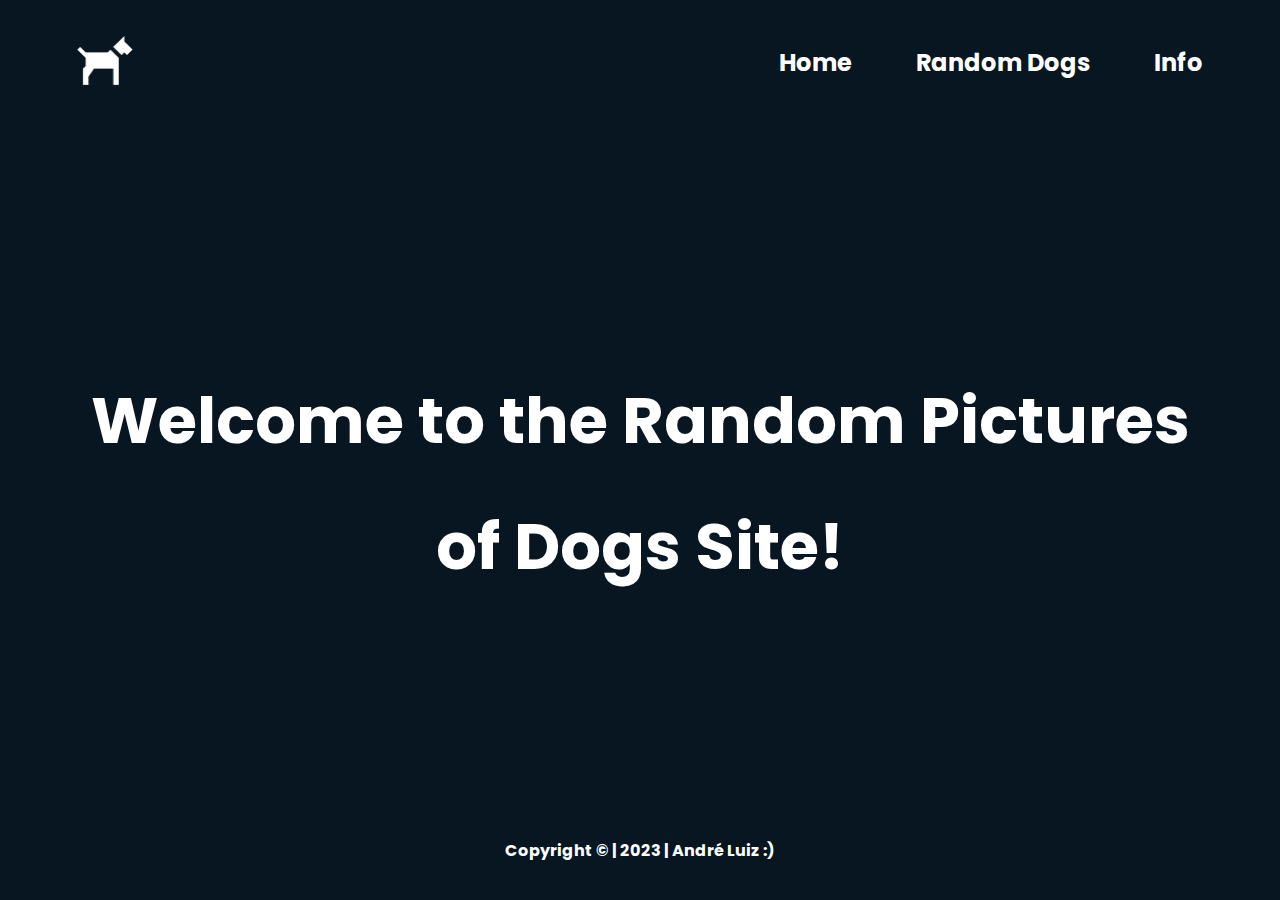
<file: index.html>
<!DOCTYPE html>
<html lang="en">
<head>
    <meta charset="UTF-8">
    <meta http-equiv="X-UA-Compatible" content="IE=edge">
    <meta name="viewport" content="width=device-width, initial-scale=1.0">
    <link rel="preconnect" href="https://fonts.googleapis.com">
    <link rel="preconnect" href="https://fonts.gstatic.com" crossorigin>
    <link href="https://fonts.googleapis.com/css2?family=Poppins:wght@400;500;700&display=swap" rel="stylesheet">
    <link rel="stylesheet" href="./css/reset.css">
    <link rel="stylesheet" href="./css/style.css">
    <link rel="stylesheet" href="./css/dogs.css">
    <link rel="stylesheet" href="./css/api.css">
    <script src="./js/app.js" defer type="module"></script>
    <script src="./js/classes/card-dogs.js" defer type="module"></script>
    <script src="./js/classes/card-info.js" defer type="module"></script>
    <title>Random Pics of Dogs</title>
</head>
<body>
    <header>
        <a href="/" onclick="route()">
            <img src="./img/dog-side.png" alt="Logo">
        </a>
        <nav>
            <ul class="menu">
                <li>
                    <a href="/" class="home" onclick="route()">Home</a>
                </li>
                <li>
                    <a href="/dogs" class="dogs" onclick="route()">Random Dogs</a>
                </li>
                <li>
                    <a href="/api" class="api" onclick="route()">Info</a>
                </li>
            </ul>
        </nav>
    </header>
    <main id="root">
        <div class="title__container">
            <h1>Welcome to the Random Pictures</h1>
            <h1>of Dogs Site!</h1>
        </div>
    </main>
    <footer> Copyright © | 2023 | André Luiz :) </footer>
</body>
</html>
</file>
<file: css/style.css>
body {
    height: 100vh;
    background-color: #081621;
    display: grid;
    grid-template-rows: 125px 1fr 100px;

}

header {
    grid-row: 1;
    display: flex;
    flex-direction: row;
    justify-content: space-between;
    align-items: center;
    width: 100%;
}

header img {
    padding-left: 77px;
    height: 5.5vh;
    cursor: pointer;
}

.menu {
    display: flex;
    font-family: 'Poppins', sans-serif;
    color: #fff;
    gap: 5vw;
    padding-right: 77px;
    font-size: 1.5rem;
    font-weight: 700;
}

a {
    color: #fff;
}

main {
    display: flex;
    justify-content: center;
    align-items: center;
}

.title__container {
    display: flex;
    flex-direction: column;
    height: 20vh;
    text-align: center;
    color: #fff;
    gap: 31px;
}

.title__container h1 {
    font-size: 4rem;
    font-family: 'Poppins', sans-serif;
    font-weight: 700;
}

footer {
    grid-row: 3;
    width: 100%;
    display: flex;
    flex-direction: row;
    justify-content: center;
    align-items: center;
    color: #fff;
    font-family: 'Poppins', sans-serif;
    font-weight: 700;
}

.home:hover,
.dogs:hover,
.api:hover {
    transition: .4s;
    font-size: 1.7rem;
}
</file>
<file: css/dogs.css>
.container {
    height: 100%;
    width: 100%;
    display: grid;
    grid-template-columns: 1;
    grid-template-rows: 100px 1fr;
}

.button__container {
    display: flex;
    grid-row: 1;
    align-self: flex-end;
    height: 50px;
    width: 200px;
    padding-left: 40px;
}

button {
    width: 100%;
    border-radius: 10px;
    font-family: 'Poppins', sans-serif;
    font-weight: 700;
    font-size: 1.3rem;
}

.container__dogs {
    grid-row: 2;
    display: grid;
    grid-template-columns: repeat(auto-fit, minmax(250px, 1fr));
    gap: 50px;
    padding: 10px;
}
</file>
<file: css/api.css>
.card-info__container {
    height: 100%;
    width: 100%;
    display: flex;
    justify-content: space-evenly;
    align-items: center;
}
</file>
